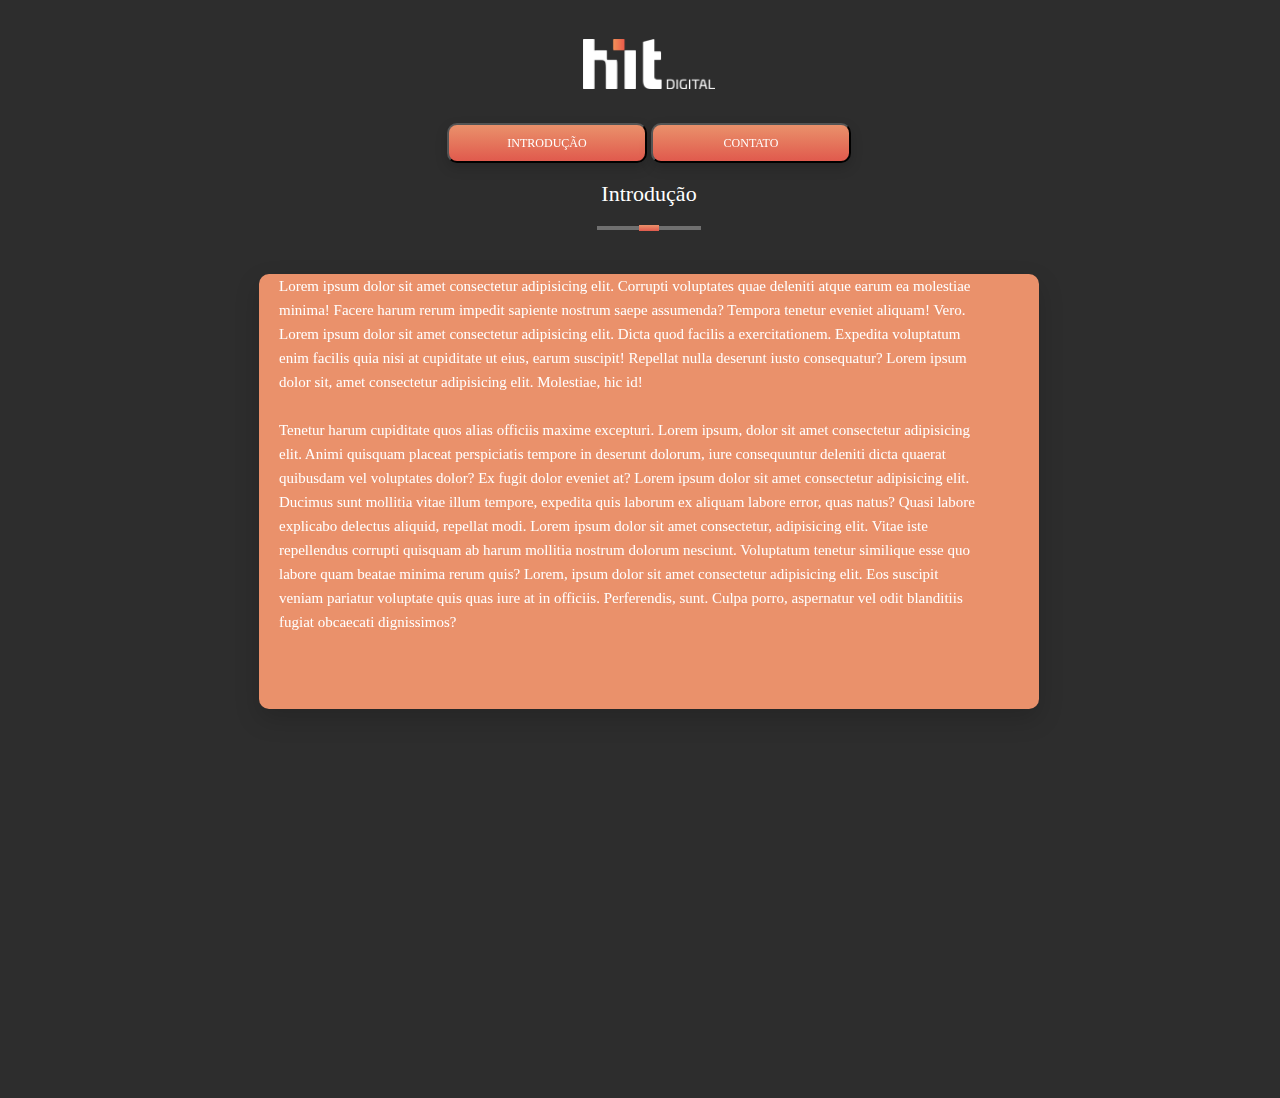
<file: index.html>
<!DOCTYPE html>
<html lang="en">

<head>
    <meta charset="UTF-8">
    <meta http-equiv="X-UA-Compatible" content="IE=edge">
    <meta name="viewport" content="width=device-width, initial-scale=1.0">
    <title>Hit Test</title>
    <link rel="stylesheet" href="style.css">
</head>

<body class="maindoc">
    <div class="mainlogo">
        <img src="img/d1fc5eec2f1241a2cc5e263e92d97b92" alt="HitDigital" class="HitLogo">
    </div>
    <div class="buttoncontainer">
        <button class="button active">INTRODUÇÃO</button>
        <a href="contato.html"><button class="button">CONTATO</button></a>
    </div>
    <div>
        <h2 class="intro">Introdução</h2>
    </div>
    <div>
        <hr class="linha">
        <div class="rectangle"></div>
    </div>

    <div class="biocontainer">
        <p class="biotext">
            Lorem ipsum dolor sit amet consectetur adipisicing elit. Corrupti voluptates quae deleniti atque earum ea
            molestiae minima! Facere harum rerum impedit sapiente nostrum saepe assumenda? Tempora tenetur eveniet
            aliquam! Vero. Lorem ipsum dolor sit amet consectetur adipisicing elit. Dicta quod facilis a exercitationem.
            Expedita voluptatum enim facilis quia nisi at cupiditate ut eius, earum suscipit! Repellat nulla deserunt
            iusto consequatur? Lorem ipsum dolor sit, amet consectetur adipisicing elit. Molestiae, hic id!
            <br>
            <br>Tenetur harum cupiditate quos alias officiis maxime excepturi. Lorem ipsum, dolor sit amet consectetur
            adipisicing elit. Animi quisquam placeat perspiciatis tempore in deserunt dolorum, iure consequuntur
            deleniti dicta quaerat quibusdam vel voluptates dolor? Ex fugit dolor eveniet at? Lorem ipsum dolor sit amet
            consectetur adipisicing elit. Ducimus sunt mollitia vitae illum tempore, expedita quis laborum ex aliquam
            labore error, quas natus? Quasi labore explicabo delectus aliquid, repellat modi. Lorem ipsum dolor sit amet
            consectetur, adipisicing elit. Vitae iste repellendus corrupti quisquam ab harum mollitia nostrum dolorum
            nesciunt. Voluptatum tenetur similique esse quo labore quam beatae minima rerum quis? Lorem, ipsum dolor sit
            amet consectetur adipisicing elit. Eos suscipit veniam pariatur voluptate quis quas iure at in officiis.
            Perferendis, sunt. Culpa porro, aspernatur vel odit blanditiis fugiat obcaecati dignissimos?
        </p>
    </div>

    <script src="script.js"></script>
</body>

</html>
</file>
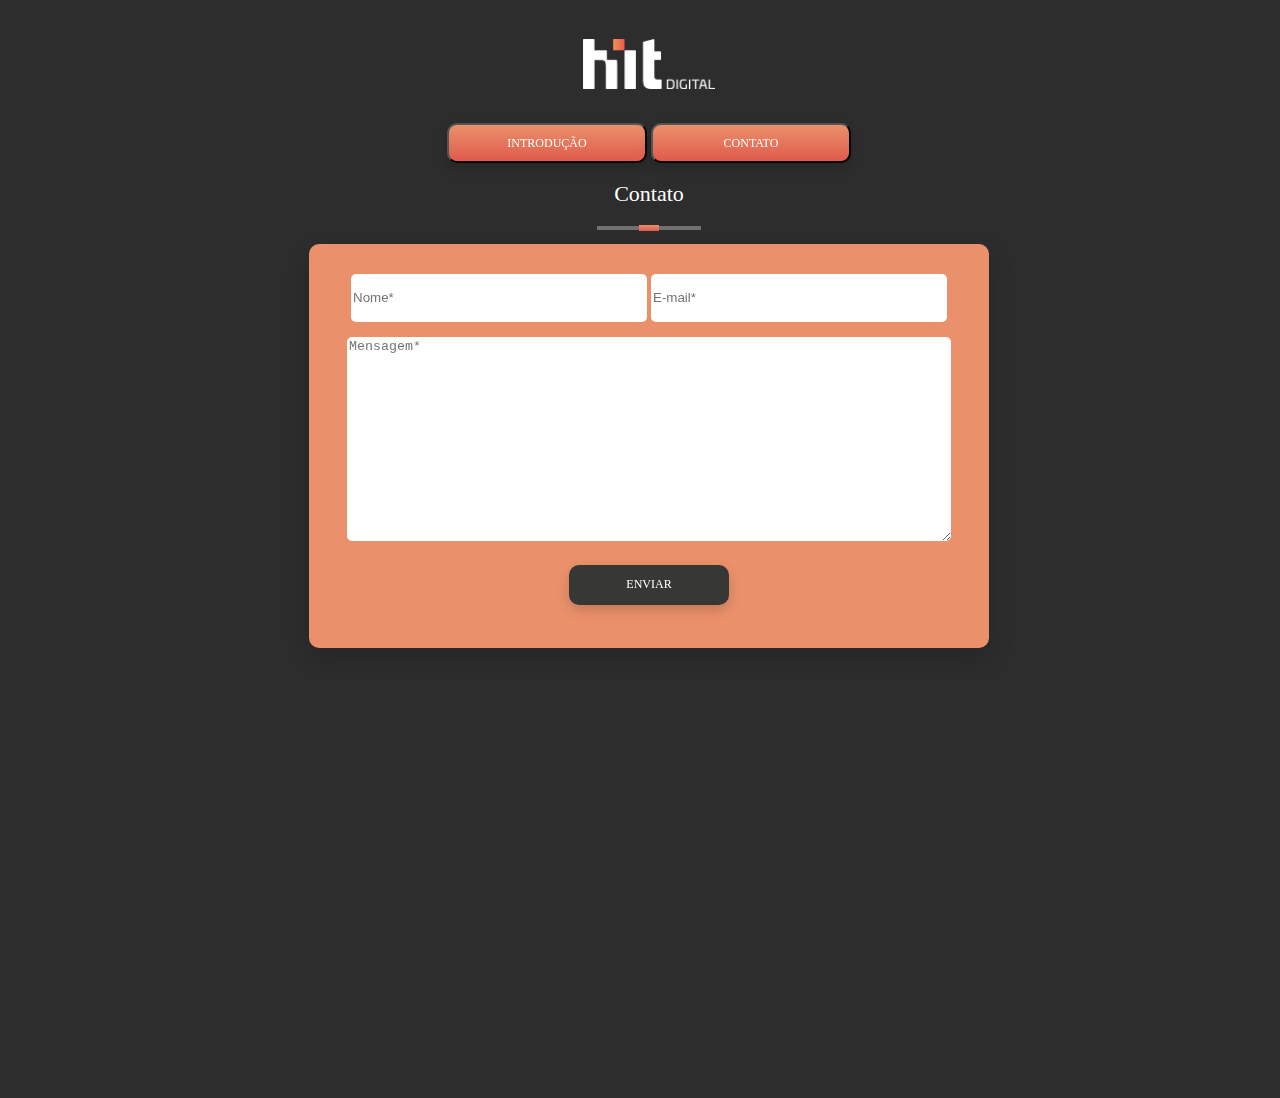
<file: contato.html>
<!DOCTYPE html>
<html lang="en">

<head>
    <meta charset="UTF-8">
    <meta http-equiv="X-UA-Compatible" content="IE=edge">
    <meta name="viewport" content="width=device-width, initial-scale=1.0">
    <title>Contato</title>
    <link rel="stylesheet" href="style.css">
</head>

<body class="maindoc">
    <div class="mainlogo">
        <img src="img/d1fc5eec2f1241a2cc5e263e92d97b92" alt="HitDigital" class="HitLogo">
    </div>
    <div class="buttoncontainer">
        <a href="index.html"><button class="button">INTRODUÇÃO</button></a>
        <button class="button active">CONTATO</button>
    </div>
    <div>
        <h2 class="intro">Contato</h2>
    </div>
    <div>
        <hr class="linha">
        <div class="rectangle"></div>
    </div>

    <div class="formcontainer">
        <form id="contactForm" method="post">
            <input class="forminput" type="text" id="nome" name="nome" required placeholder="Nome*">
            <input class="forminput" type="email" id="email" name="email" required placeholder="E-mail*">
            <textarea class="msg" id="mensagem" name="mensagem" rows="4" required placeholder="Mensagem*"></textarea>
            <input class="btnsub" type="submit" value="Enviar">
        </form>
    </div>

    <script src="script.js"></script>
</body>

</html>
</file>
<file: style.css>
.maindoc {
    width: 100%;
    height: 1080px;
    background-color: #2d2d2d;
    border: 1px solid #2d2d2d;
}
.mainlogo{
    text-align: center;
}
.HitLogo {
    height: 50px;
    width: auto;
    text-align: center;
    margin: 30px;
}
.buttoncontainer{
    text-align: center;
}
.button {
    width: 200px;
    height: 40px;
    border-radius: 10px;
    filter: drop-shadow(0px 5px 6px rgba(0, 0, 0, 0.16));
    background-image: linear-gradient(180deg, #ea916b 0%, #e05a4d 100%);
    font-size: 12px;
    text-transform: uppercase;
    color: #ffffff;
    font-weight: 400;
    font-family: "Montserrat";
    text-align: center;
}
.intro{
    font-size: 22px;
    color: #ffffff;
    font-weight: 400;
    font-family: "Montserrat";
    text-align: center;
}
.linha{
    background-color: #000000;
    border: 2px solid #707070;
    width: 100px;
}
.rectangle {
    position: relative;
    top: -13px;
    left: 50%;
    transform: translateX(-50%);
    width: 20px;
    height: 6px;
    background-image: linear-gradient(180deg, #ea916b 0%, #e05a4d 100%);
    
}
.biocontainer {
    width: 780px;
    height: 435px;
    border-radius: 10px;
    filter: drop-shadow(0px 10px 11.5px rgba(0, 0, 0, 0.16));
    background-color: #ea916b;
    margin-left: auto;
    margin-right: auto;

}
.biotext{
    width: 700px;
    height: 355px;
    font-size: 15px;
    line-height: 24px;
    color: #ffffff;
    font-weight: 300;
    font-family: "Montserrat";
    margin-left: 20px;
    margin-top: 30px;
}
.formcontainer{
    width: 680px;
    height: 404px;
    border-radius: 10px;
    filter: drop-shadow(0px 10px 11.5px rgba(0, 0, 0, 0.16));
    background-color: #ea916b;
    margin-left: auto;
    margin-right: auto;
    text-align: center;
}
.btnsub{
    margin-top: 20px;
    width: 160px;
    height: 40px;
    border-radius: 10px;
    filter: drop-shadow(0px 5px 6px rgba(0, 0, 0, 0.16));
    background-color: #373735;
    font-size: 12px;
    text-transform: uppercase;
    color: #ffffff;
    font-weight: 400;
    font-family: "Montserrat";
    border: 0px;
}
.forminput{
    margin-top: 30px;
    width: 292px;
    height: 46px;
    border-radius: 5px;
    background-color: #ffffff;
    border: 0px;
}
.msg{
    margin-top: 15px;
    width: 600px;
    height: 200px;
    border-radius: 5px;
    background-color: #ffffff;
    border: 0px;
}
@media screen and (max-width: 600px) {
    
    button {
        font-size: 14px;
    }
}

@media screen and (max-width: 400px) {
    
    button {
        padding: 8px 16px;
        margin: 5px;
    }
}
</file>
